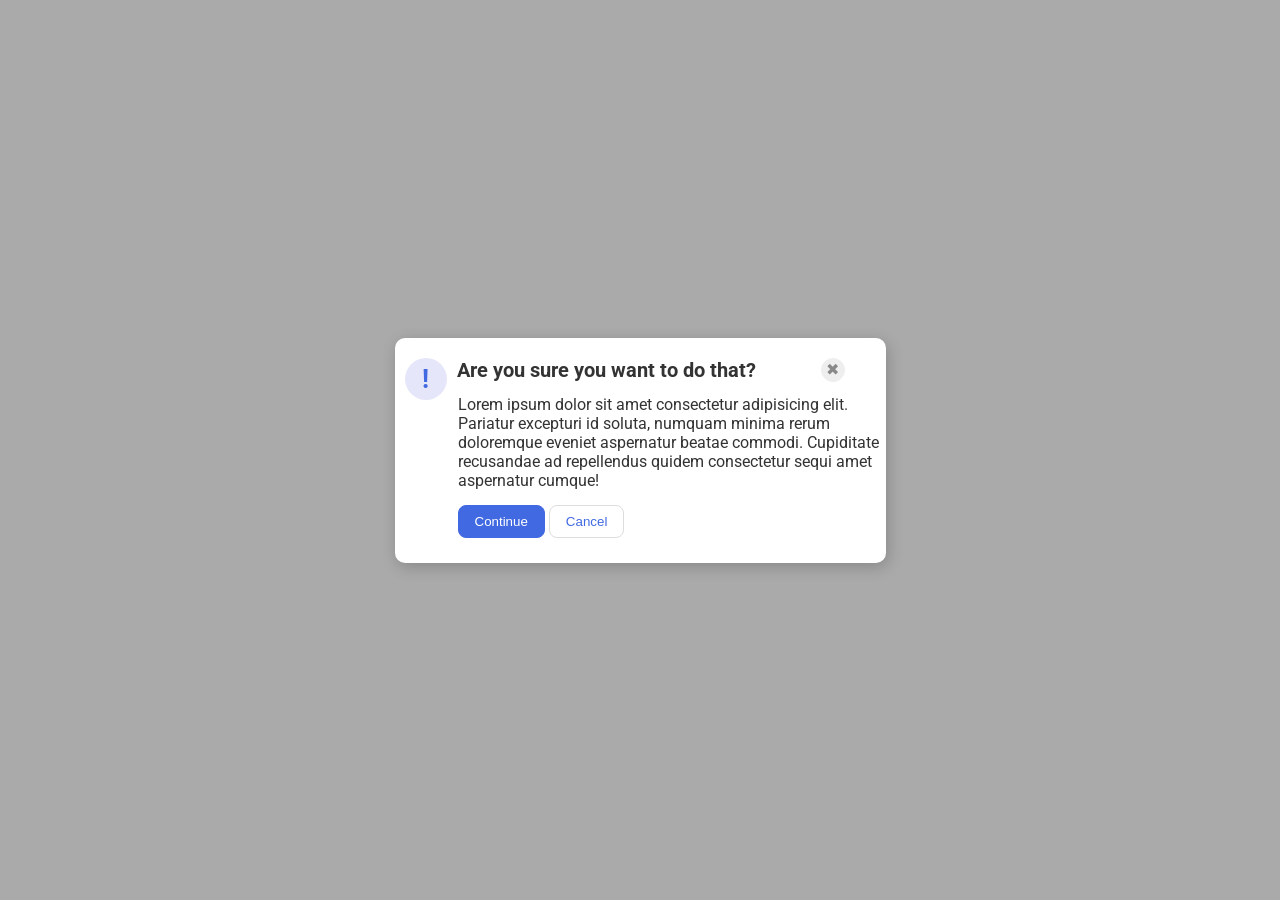
<file: foundations/flex/05-flex-modal/index.html>
<!DOCTYPE html>
<html lang="en">
  <head>
    <meta charset="UTF-8">
    <meta http-equiv="X-UA-Compatible" content="IE=edge">
    <meta name="viewport" content="width=device-width, initial-scale=1.0">
    <link rel="stylesheet" href="style.css">
    <title>Modal</title>
  </head>
  <body>
    <div class="modal">
      <div class="top-section">
        <div class="icon">!</div>
        <div class="header">Are you sure you want to do that?</div>
        <button class="close-button">✖</button>
      </div>

      <div class="bottom-section">
        <div class="text">Lorem ipsum dolor sit amet consectetur adipisicing elit. Pariatur excepturi id soluta, numquam minima rerum doloremque eveniet aspernatur beatae commodi. Cupiditate recusandae ad repellendus quidem consectetur sequi amet aspernatur cumque!</div>
        <button class="continue">Continue</button>
        <button class="cancel">Cancel</button>
      </div>
    </div>
  </body>
</html>
</file>
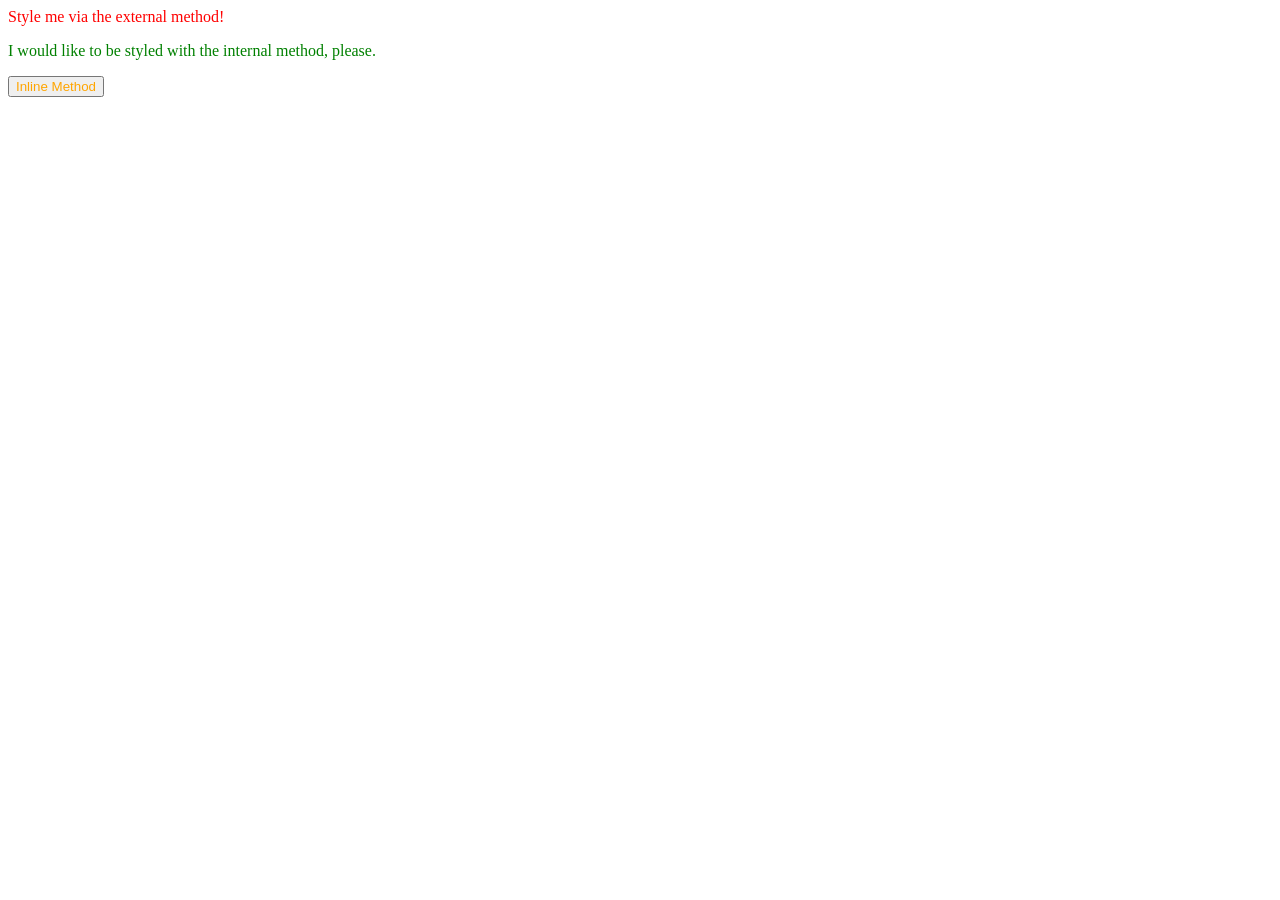
<file: foundations/intro-to-css/01-css-methods/index.html>
<!DOCTYPE html>
<html lang="en">
  <head>
    <meta charset="UTF-8">
    <meta http-equiv="X-UA-Compatible" content="IE=edge">
    <meta name="viewport" content="width=device-width, initial-scale=1.0">
    <link rel="stylesheet" href="style.css">
    <title>Methods for Adding CSS</title>
    <style>
      p {
        color: green;
      }
    </style>
  </head>
  <body>
    <div>Style me via the external method!</div>
    <p>I would like to be styled with the internal method, please.</p>
    <button style="color: orange;">Inline Method</button>
  </body>
</html>
</file>
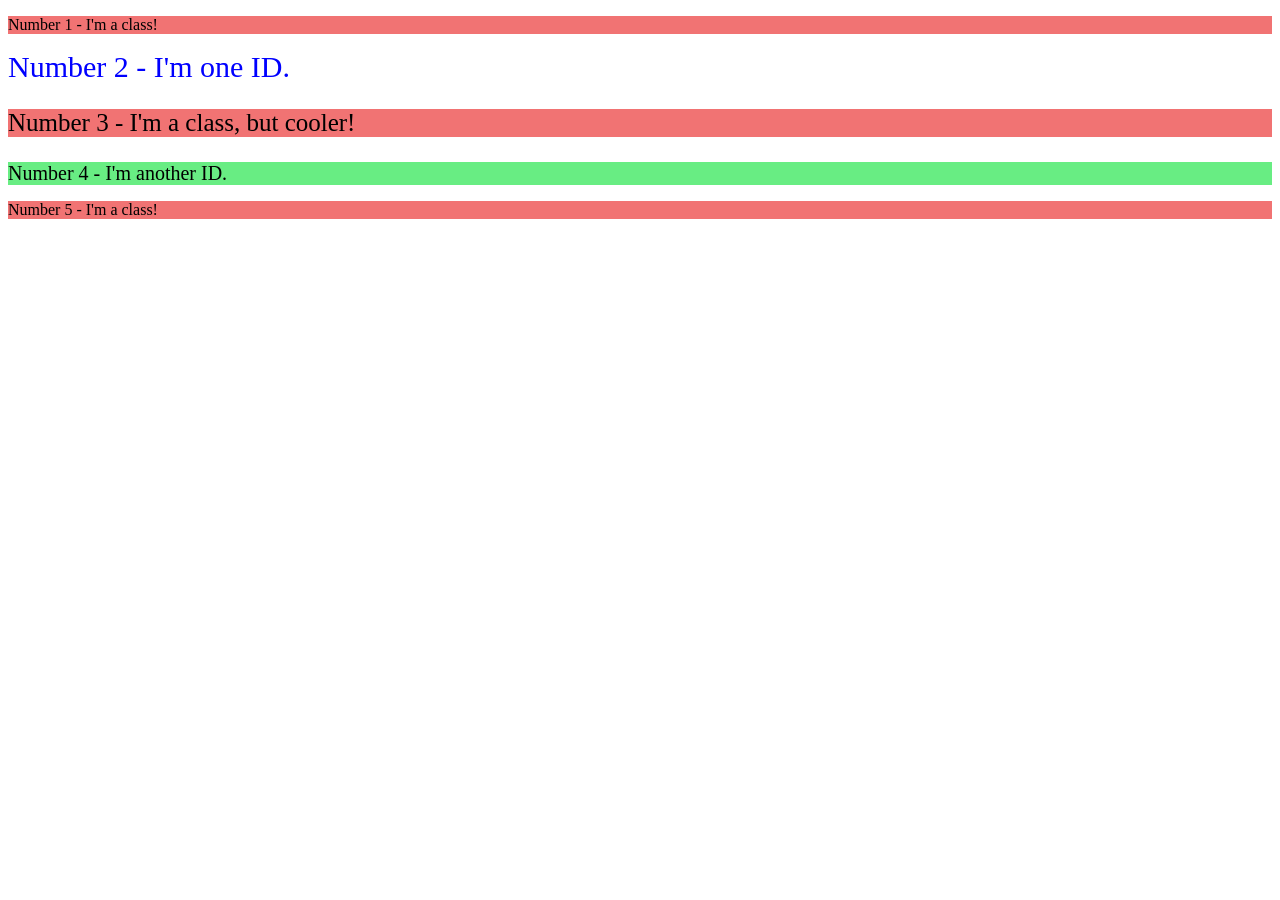
<file: foundations/intro-to-css/02-class-id-selectors/index.html>
<!DOCTYPE html>
<html lang="en">
  <head>
    <meta charset="UTF-8">
    <meta http-equiv="X-UA-Compatible" content="IE=edge">
    <meta name="viewport" content="width=device-width, initial-scale=1.0">
    <title>Class and ID Selectors</title>
    <link rel="stylesheet" href="style.css">
  </head>
  <body>
    <p class="a-class">Number 1 - I'm a class!</p>
    <div id="one-id">Number 2 - I'm one ID.</div>
    <p class="class-but-cooler">Number 3 - I'm a class, but cooler!</p>
    <div id="another-id">Number 4 - I'm another ID.</div>
    <p class="a-class">Number 5 - I'm a class!</p>
  </body>
</html>
</file>
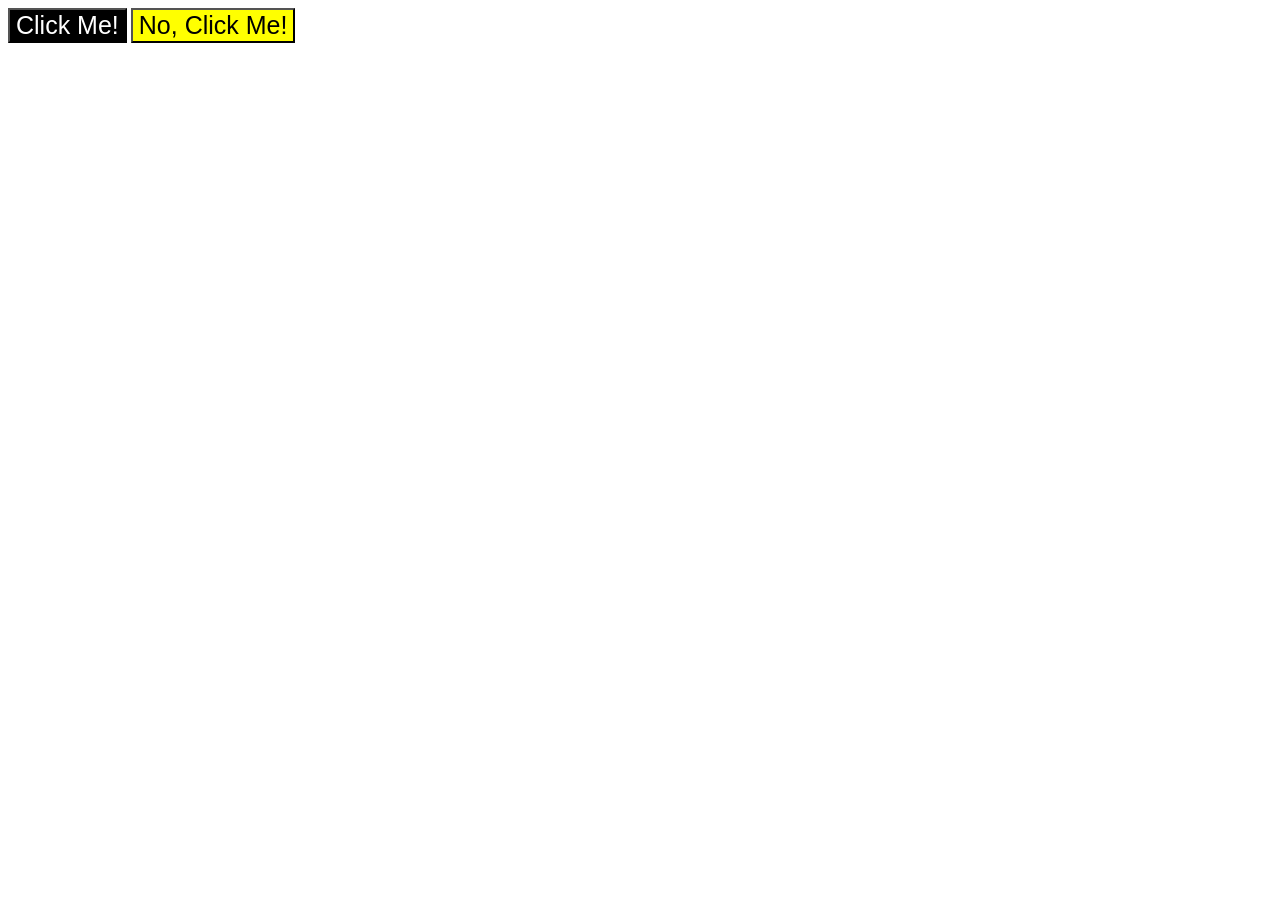
<file: foundations/intro-to-css/03-grouping-selectors/index.html>
<!DOCTYPE html>
<html lang="en">
  <head>
    <meta charset="UTF-8">
    <meta http-equiv="X-UA-Compatible" content="IE=edge">
    <meta name="viewport" content="width=device-width, initial-scale=1.0">
    <title>Grouping Selectors</title>
    <link rel="stylesheet" href="style.css">
  </head>
  <body>
    <button class="black-button">Click Me!</button>
    <button class="yellow-button">No, Click Me!</button>
  </body>
</html>
</file>
<file: foundations/flex/05-flex-modal/style.css>
@import url('https://fonts.googleapis.com/css2?family=Roboto:wght@400;700&display=swap');

html, body {
  height: 100%;
}

body {
  font-family: Roboto, sans-serif;
  margin: 0;
  background: #aaa;
  color: #333;
  /* I'll give you this one for free lol */
  display: flex;
  align-items: center;
  justify-content: center;
}

.modal {
  background: white;
  width: 491px;
  border-radius: 10px;
  box-shadow: 2px 4px 16px rgba(0,0,0,.2);
}

.header {
  font-weight: bold;
  margin: 0px 65px 0px 10px;
  font-size: 20px;
}

.top-section {
  display: flex;
  padding: 20px 15px 10px 10px;
}

.icon {
  color: royalblue;
  font-size: 26px;
  font-weight: 700;
  background: lavender;
  width: 42px;
  height: 42px;
  border-radius: 50%;
  display: flex;
  align-items: center;
  justify-content: center;
}

.close-button {
  background: #eee;
  border-radius: 50%;
  color: #888;
  font-weight: 400;
  font-size: 16px;
  height: 24px;
  width: 24px;
  display: flex;
  align-items: center;
  justify-content: center;
  border: 1px solid #eee;
  padding: 0;
}

.bottom-section {
  margin: -15px 3px 10px 63px;
}

.bottom-section button {
  cursor: pointer;
  padding: 8px 16px;
  border-radius: 8px;
  margin: 15px 0px 15px 0px;
}

button.continue {
  background: royalblue;
  border: 1px solid royalblue;
  color: white;
}

button.cancel {
  background: white;
  border: 1px solid #ddd;
  color: royalblue;
}
</file>
<file: foundations/intro-to-css/01-css-methods/style.css>
div {
   color: red;
   width: 700;
   height: 700;
}
</file>
<file: foundations/intro-to-css/02-class-id-selectors/style.css>
/* Add CSS Styling */
.a-class, .class-but-cooler {
   background-color: rgb(241, 115, 115);
   font-family: Tahoma, serif;
}

.class-but-cooler {
   font-size: 25px;
}

#one-id, #another-id {
   font-family: 'Times New Roman', Times, serif;
}

#one-id {
   color: blue;
   font-size: 30px;
}

#another-id {
   background-color: rgb(104, 237, 131);
   font-size: 20px;
}
</file>
<file: foundations/intro-to-css/03-grouping-selectors/style.css>
/* Add CSS Styling */
.black-button, .yellow-button {
   font-size: 25px;
}

.black-button {
   background-color: black;
   color: white;
}

.yellow-button {
   background-color: yellow;
   color: black;
}
</file>
